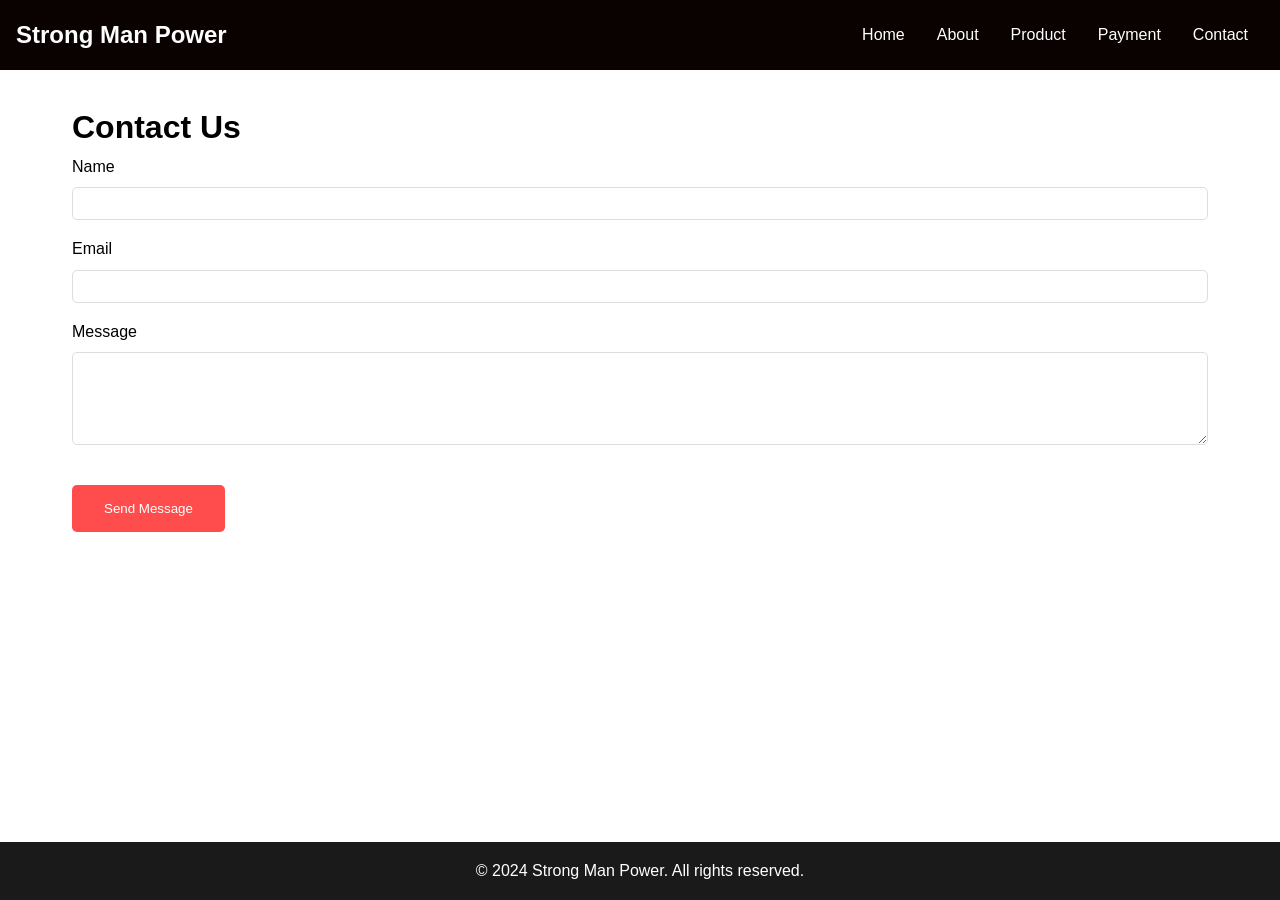
<file: contact.html>
<!DOCTYPE html>
<html lang="en">
<head>
    <meta charset="UTF-8">
    <meta name="viewport" content="width=device-width, initial-scale=1.0">
    <title>Strong Man Power - Contact</title>
    <link rel="stylesheet" href="styles.css">
</head>
<body>
    <nav>
        <div class="logo">Strong Man Power</div>
        <ul>
            <li><a href="index.html">Home</a></li>
            <li><a href="about.html">About</a></li>
            <li><a href="product.html">Product</a></li>
            <li><a href="payment.html">Payment</a></li>
            <li><a href="contact.html">Contact</a></li>
        </ul>
    </nav>

    <main class="content">
        <h1>Contact Us</h1>
        <form class="contact-form">
            <div class="form-group">
                <label for="contact-name">Name</label>
                <input type="text" id="contact-name" required>
            </div>
            <div class="form-group">
                <label for="contact-email">Email</label>
                <input type="email" id="contact-email" required>
            </div>
            <div class="form-group">
                <label for="message">Message</label>
                <textarea id="message" rows="5" required></textarea>
            </div>
            <button type="submit" class="cta-button">Send Message</button>
        </form>
    </main>

    <footer>
        <p>&copy; 2024 Strong Man Power. All rights reserved.</p>
    </footer>
    <script src="script.js"></script>
</body>
</html>
</file>
<file: styles.css>
* {
    margin: 0;
    padding: 0;
    box-sizing: border-box;
}

body {
    font-family: Arial, sans-serif;
    line-height: 1.6;
}

nav {
    background: #0a0101;
    color: white;
    padding: 1rem;
    display: flex;
    justify-content: space-between;
    align-items: center;
}

.logo {
    font-size: 1.5rem;
    font-weight: bold;
}

nav ul {
    display: flex;
    list-style: none;
}

nav ul li a {
    color: white;
    text-decoration: none;
    padding: 0.5rem 1rem;
}

nav ul li a:hover {
    color: #ff4d4d;
}

.hero {
    background: linear-gradient(rgba(0,0,0,0.7), rgba(0,0,0,0.7)), url('hero-bg.jpg');
    background-size: cover;
    height: 80vh;
    display: flex;
    flex-direction: column;
    justify-content: center;
    align-items: center;
    text-align: center;
    color: white;
    padding: 2rem;
}

.hero h1 {
    font-size: 3rem;
    margin-bottom: 1rem;
}

.content {
    padding: 2rem;
    max-width: 1200px;
    margin: 0 auto;
}

.cta-button {
    display: inline-block;
    background: #ff4d4d;
    color: white;
    padding: 1rem 2rem;
    text-decoration: none;
    border-radius: 5px;
    margin-top: 1rem;
    border: none;
    cursor: pointer;
}

.cta-button:hover {
    background: #ff3333;
}

.product-grid {
    display: grid;
    grid-template-columns: repeat(auto-fit, minmax(300px, 1fr));
    gap: 2rem;
    margin: 2rem auto;
    max-width: 1200px;
}

.product-card {
    margin: 0;
    background: white;
    border: 1px solid #ddd;
    border-radius: 10px;
    padding: 1.5rem;
    text-align: center;
    transition: transform 0.3s ease;
}

.product-card:hover {
    transform: translateY(-5px);
    box-shadow: 0 5px 15px rgba(0,0,0,0.1);
}

@media (max-width: 768px) {
    .product-grid {
        grid-template-columns: 1fr;
    }
}

.product-card img {
    max-width: 300px;
    margin-bottom: 1rem;
}

.features {
    list-style: none;
    margin: 1rem 0;
}

.price {
    font-size: 2rem;
    color: #ff4d4d;
    margin: 1rem 0;
}

.form-group {
    margin-bottom: 1rem;
}

.form-group label {
    display: block;
    margin-bottom: 0.5rem;
}

.form-group input,
.form-group textarea {
    width: 100%;
    padding: 0.5rem;
    border: 1px solid #ddd;
    border-radius: 5px;
}

.form-row {
    display: flex;
    gap: 1rem;
}

footer {
    background: #1a1a1a;
    color: white;
    text-align: center;
    padding: 1rem;
    position: fixed;
    bottom: 0;
    width: 100%;
}

@media (max-width: 768px) {
    nav {
        flex-direction: column;
        text-align: center;
    }

    nav ul {
        margin-top: 1rem;
        flex-direction: column;
    }

    nav ul li {
        margin: 0.5rem 0;
    }

    .hero h1 {
        font-size: 2rem;
    }

    .form-row {
        flex-direction: column;
    }
}

.payment-container {
    max-width: 800px;
    margin: 0 auto;
    padding: 2rem;
}

.product-summary {
    background: #f5f5f5;
    padding: 1.5rem;
    border-radius: 8px;
    margin-bottom: 2rem;
}

.product-details {
    display: flex;
    align-items: center;
    gap: 1.5rem;
}

.product-thumbnail {
    width: 100px;
    height: 100px;
    object-fit: cover;
    border-radius: 4px;
}

.product-info {
    flex: 1;
}

.product-info h3 {
    margin: 0 0 0.5rem 0;
}

.payment-methods {
    background: white;
    padding: 1.5rem;
    border-radius: 8px;
    box-shadow: 0 2px 4px rgba(0,0,0,0.1);
}

.payment-options {
    display: flex;
    gap: 1.5rem;
    margin-bottom: 2rem;
}

.payment-option {
    display: flex;
    align-items: center;
    gap: 0.5rem;
}

.phone-input {
    display: flex;
    align-items: center;
    gap: 0.5rem;
}

.prefix {
    background: #f5f5f5;
    padding: 0.5rem;
    border-radius: 4px;
    color: #666;
}

.payment-form {
    display: flex;
    flex-direction: column;
    gap: 1.5rem;
}


/* Animation Classes */
.reveal {
    opacity: 0;
    transform: translateY(20px);
    transition: all 0.8s ease;
}

.reveal.active {
    opacity: 1;
    transform: translateY(0);
}

/* Image Loading Animation */
img {
    opacity: 0;
    transition: opacity 0.5s ease;
}

img.loaded {
    opacity: 1;
}

/* Form Submission Animation */
form.submitting {
    opacity: 0.7;
    pointer-events: none;
}

/* Smooth Transitions */
.product-card,
.cta-button,
.form-group input,
.form-group textarea {
    transition: all 0.3s ease;
}
</file>
